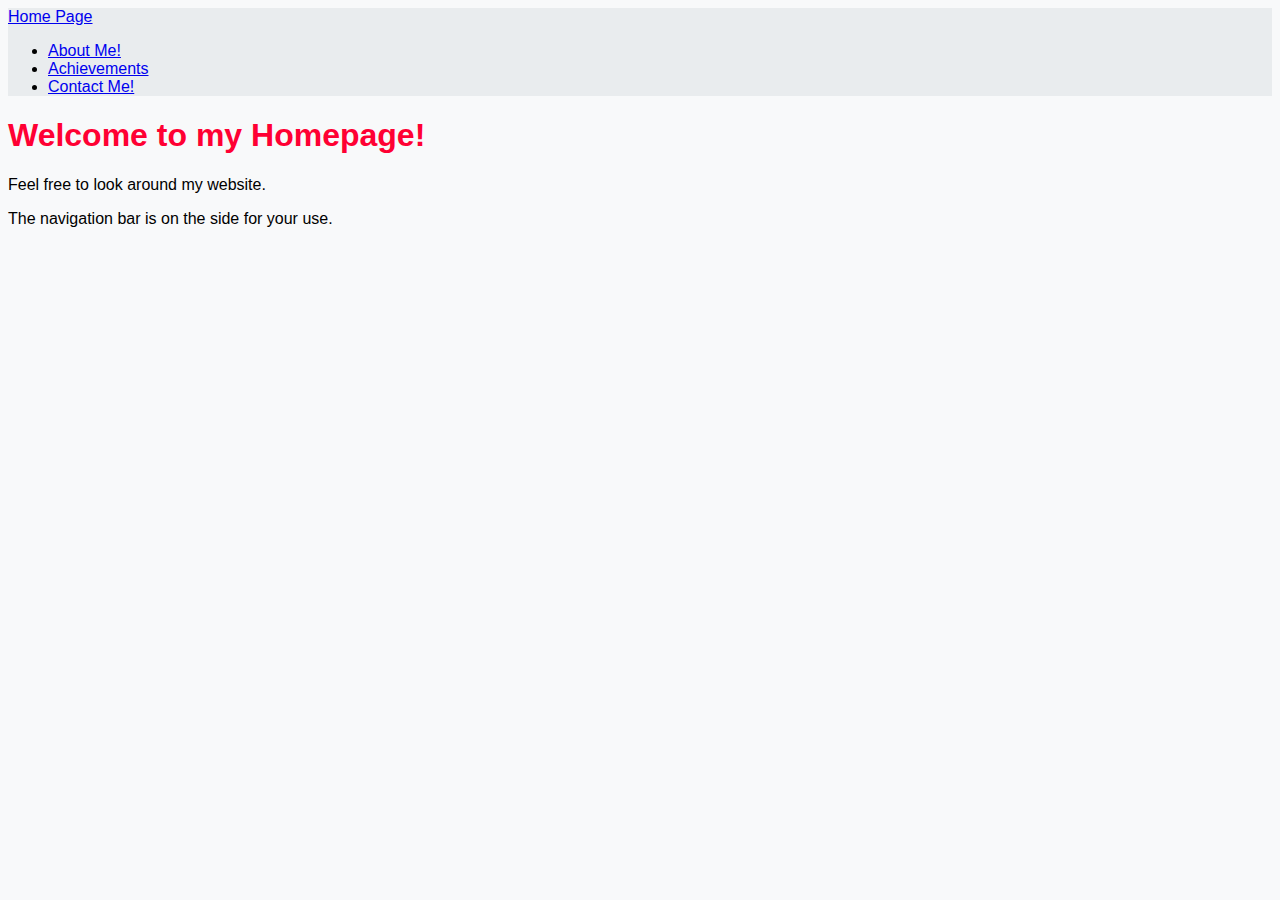
<file: homepage/index.html>
<!DOCTYPE html>

<html lang="en">
<head>
    <link href="https://cdn.jsdelivr.net/npm/bootstrap@5.2.3/dist/css/bootstrap.min.css" rel="stylesheet" integrity="sha384-rbsA2VBKQhggwzxH7pPCaAqO46MgnOM80zW1RWuH61DGLwZJEdK2Kadq2F9CUG65" crossorigin="anonymous">
    <script src="https://cdn.jsdelivr.net/npm/bootstrap@5.2.3/dist/js/bootstrap.bundle.min.js" integrity="sha384-kenU1KFdBIe4zVF0s0G1M5b4hcpxyD9F7jL+jjXkk+Q2h455rYXK/7HAuoJl+0I4" crossorigin="anonymous"></script>
    <link href="styles.css" rel="stylesheet">
    <title>My Webpage</title>
</head>
<body>

<!-- Right Navigation Bar -->
    <nav class="navbar navbar-expand-lg navbar-light bg-light">
        <a class="navbar-brand" href="index.html">Home Page</a>
        <ul class="navbar-nav">
            <li class="nav-item"><a class="nav-link" href="aboutme.html">About Me!</a></li>
            <li class="nav-item"><a class="nav-link" href="achievements.html">Achievements</a></li>
            <li class="nav-item"><a class="nav-link" href="contactme.html">Contact Me!</a></li>
        </ul>
    </nav>

<!-- Main Texts -->
    <div class="container mt-5">
        <h1>Welcome to my Homepage!</h1>
        <p>Feel free to look around my website.</p>
        <p>The navigation bar is on the side for your use.</p>
    </div>

</body>
</html>
</file>
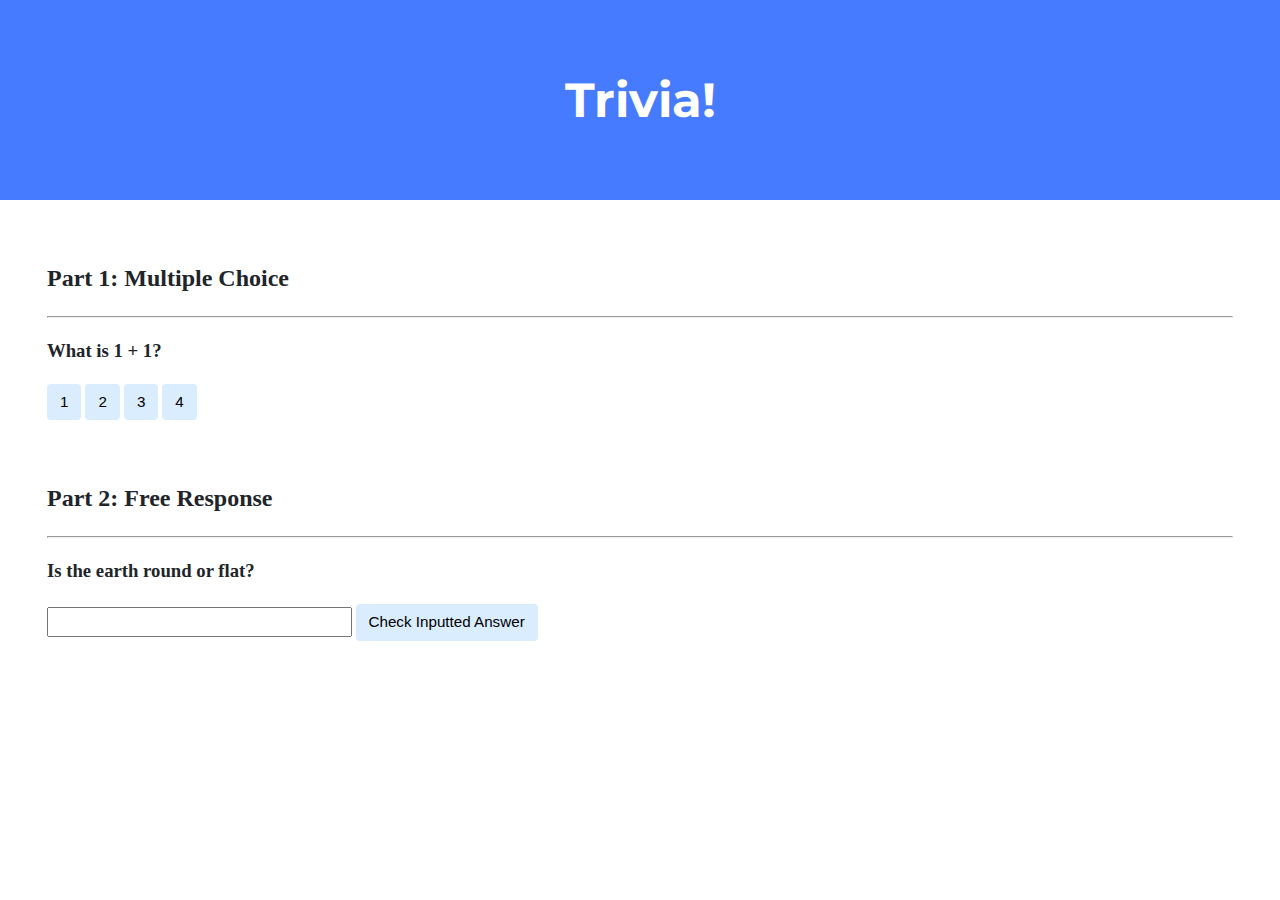
<file: trivia/index.html>
<!DOCTYPE html>

<html lang="en">
    <head>
        <link href="https://fonts.googleapis.com/css2?family=Montserrat:wght@500&display=swap" rel="stylesheet">
        <link href="styles.css" rel="stylesheet">
        <title>Trivia!</title>
        <script>

            document.addEventListener('DOMContentLoaded', function()
            {
                let correct = document.querySelector('.correct');
                correct.addEventListener('click', function(event)
                {
                    correct.style.backgroundColor = 'green';
                    document.querySelector('#answerMC').innerHTML = 'Correct!';
                });

                let incorrects = document.querySelectorAll('.incorrect');
                for(let i = 0; i < incorrects.length; i++)
                {
                    incorrects[i].addEventListener('click', function(event) // Array vari
                    {
                        incorrects[i].style.backgroundColor = 'red';
                        document.querySelector('#answerMC').innerHTML = 'Incorrect';
                    });
                }

                document.querySelector('#check').addEventListener('click', function()
                {
                   let input = document.querySelector('input');
                   if(input.value == 'round')
                   {
                       input.style.backgroundColor = 'green';
                       document.querySelector('#answerFR').innerHTML = 'Correct!';
                   }
                   else
                   {
                       input.style.backgroundColor = 'red';
                       document.querySelector('#answerFR').innerHTML = 'Incorrect';
                   }
                });
            });

        </script>
        </head>
        <body>
        <div class="header">
            <h1>Trivia!</h1>
        </div>

        <div class="container">
            <div class="section">
                <h2>Part 1: Multiple Choice </h2>
                <hr>

                <h3>What is 1 + 1?</h3>
                <button class = "incorrect">1</button>
                <button class = "correct">2</button>
                <button class = "incorrect">3</button>
                <button class = "incorrect">4</button>
                <p id = "answerMC"></p>
            </div>

            <div class="section">
                <h2>Part 2: Free Response</h2>
                <hr>
                <h3>Is the earth round or flat?</h3>
                <input type = 'text'></input>
                <button id = "check">Check Inputted Answer</button>
                <p id = "answerFR"></p>
            </div>

        </div>
    </body>
</html>
</file>
<file: homepage/styles.css>
/* Body */
body
{
    font-family: 'Arial', sans-serif;
    background-color: #f8f9fa;
}

/* Header 1 Color */
h1
{
    color: #ff0033;
}

/* Right Navigation BG Color */
.navbar
{
    background-color: #e9ecee;
}

/* Container */
.container
{
    margin-top: 18px;
}
</file>
<file: trivia/styles.css>
body {
    background-color: #fff;
    color: #212529;
    font-size: 1rem;
    font-weight: 400;
    line-height: 1.5;
    margin: 0;
    text-align: left;
}

.container {
    margin-left: auto;
    margin-right: auto;
    padding-left: 15px;
    padding-right: 15px;
}

.header {
    background-color: #477bff;
    color: #fff;
    margin-bottom: 2rem;
    padding: 2rem 1rem;
    text-align: center;
}

.section {
    padding: 0.5rem 2rem 1rem 2rem;
}

.section:hover {
    background-color: #f5f5f5;
    transition: color 2s ease-in-out, background-color 0.15s ease-in-out;
}

h1 {
    font-family: 'Montserrat', sans-serif;
    font-size: 48px;
}

button, input[type="submit"] {
    background-color: #d9edff;
    border: 1px solid transparent;
    border-radius: 0.25rem;
    font-size: 0.95rem;
    font-weight: 400;
    line-height: 1.5;
    padding: 0.375rem 0.75rem;
    text-align: center;
    transition: color 0.15s ease-in-out, background-color 0.15s ease-in-out, border-color 0.15s ease-in-out, box-shadow 0.15s ease-in-out;
    vertical-align: middle;
}


input[type="text"] {
    line-height: 1.8;
    width: 25%;
}

input[type="text"]:hover {
    background-color: #f5f5f5;
    transition: color 2s ease-in-out, background-color 0.15s ease-in-out;
}
</file>
